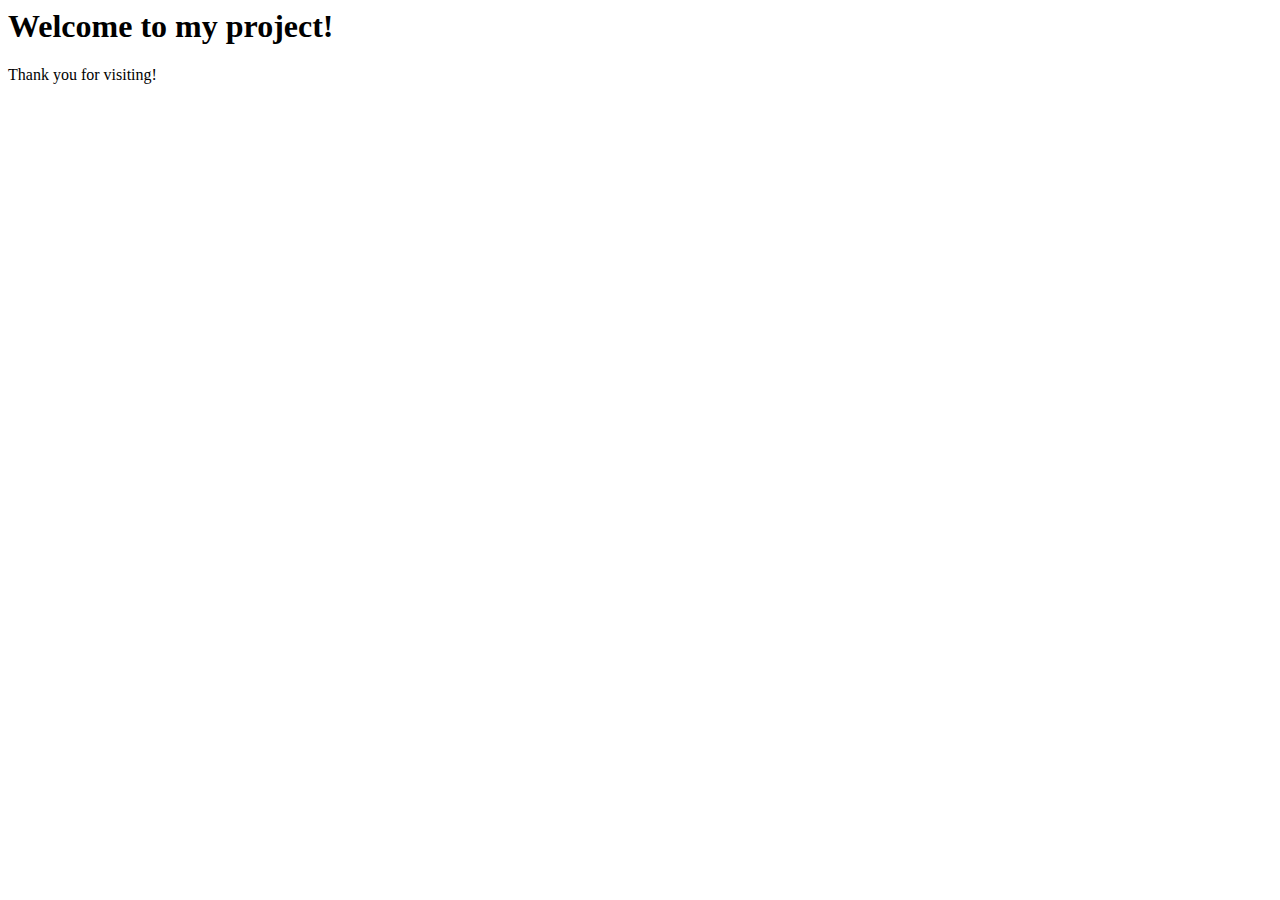
<file: index.html>
<html>
    <!DOCTYPE html>
    <html>
    <head>
      <title>My Commit Project</title>
    </head>
    <body>
      <h1>Welcome to my project!</h1>
      <p>Thank you for visiting!</p>
    </body>
    </html>
</file>
